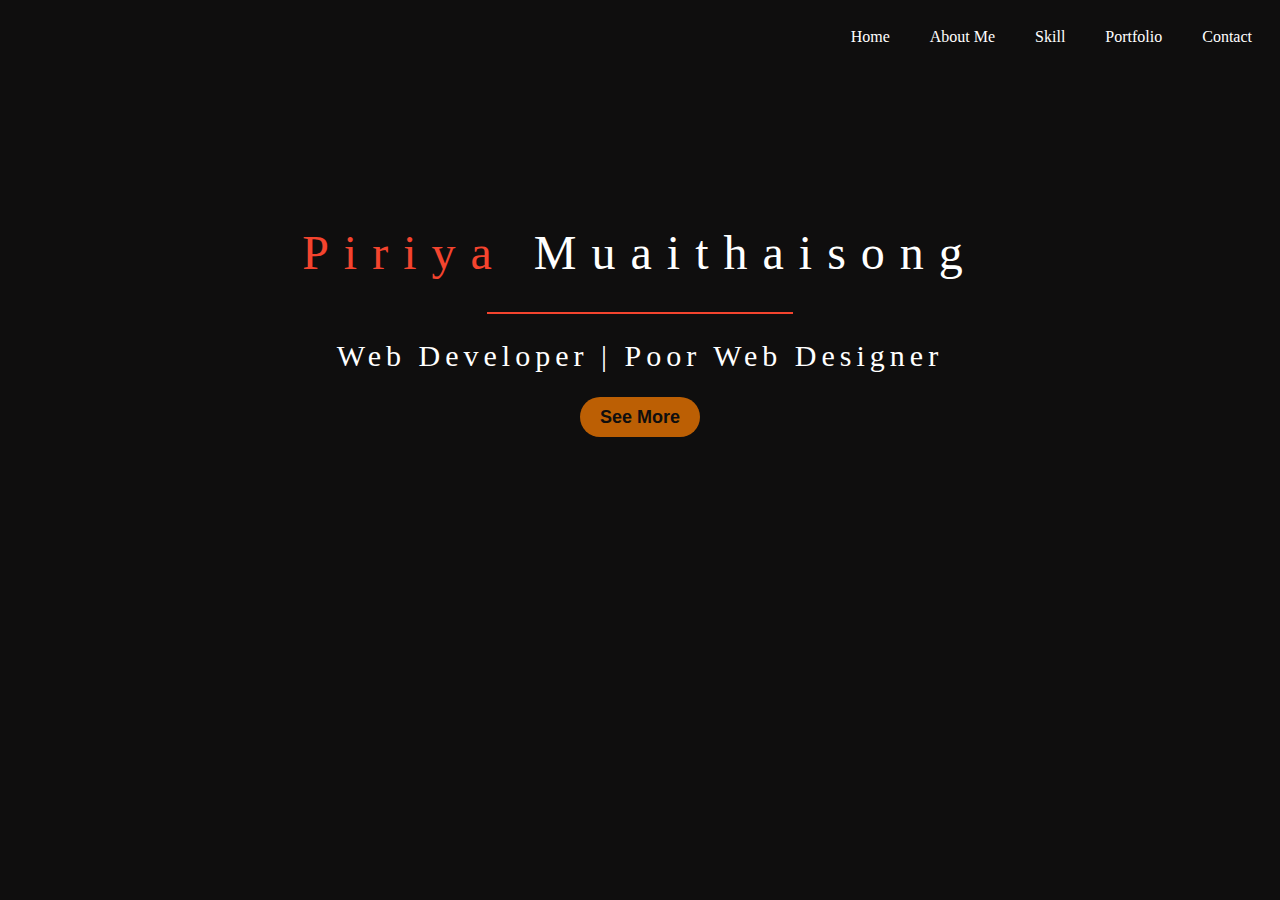
<file: index.html>
<!DOCTYPE html>
<html lang="en">
<head>
    <meta charset="UTF-8">
    <meta name="viewport" content="width=device-width, initial-scale=1.0">
    <meta http-equiv="X-UA-Compatible" content="ie=edge">

    <link rel="stylesheet" href="styles/style.css">
    <title>Piriya Muaithaisong</title>
</head>
<body>
    <ul>
        <li><a href="contact.html">Contact</a></li>
        <li><a href="portfolio.html">Portfolio</a></li>
        <li><a href="skill.html">Skill</a></li>
        <li><a href="about.html">About Me</a></li>
        <li><a href="index.html">Home</a></li>
      </ul>
      <header>
        <div class="main">
                <h1><span>Piriya</span> Muaithaisong</h1>
                <hr>
                <h2>Web Developer |  Poor Web Designer</h2>
                <form action="about.html">
                    <button type="submit" >See More</button>
                </form>
        </div>
    </header>
</body>
</html>
</file>
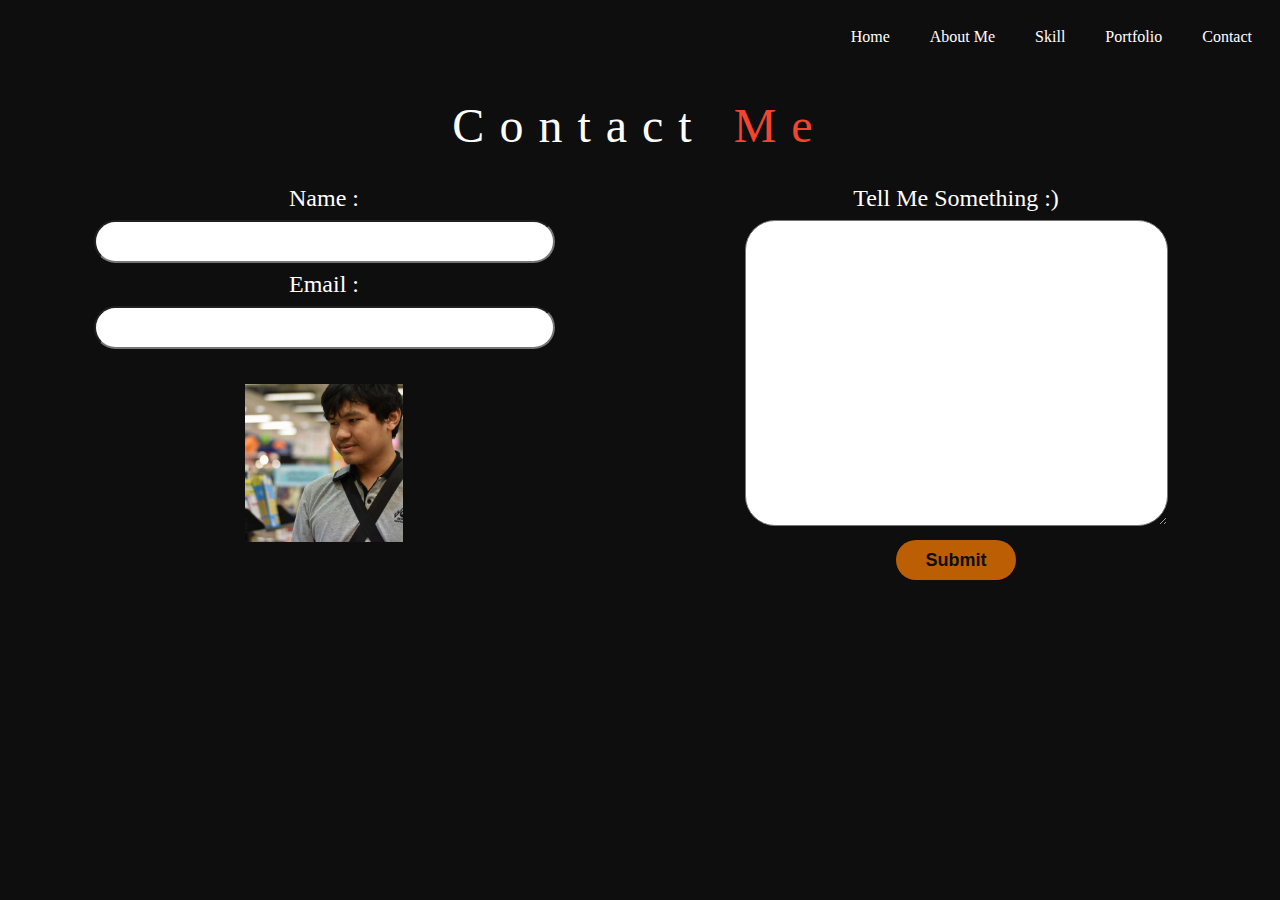
<file: contact.html>
<!DOCTYPE html>
<html lang="en">
<head>
    <meta charset="UTF-8">
    <meta name="viewport" content="width=device-width, initial-scale=1.0">
    <meta http-equiv="X-UA-Compatible" content="ie=edge">
    <title>Contact</title>
    <link rel="stylesheet" href="styles/style.css">
</head>
<body class = "contact">
    <ul>
        <li><a href="contact.html">Contact</a></li>
        <li><a href="portfolio.html">Portfolio</a></li>
        <li><a href="skill.html">Skill</a></li>
        <li><a href="about.html">About Me</a></li>
        <li><a href="index.html">Home</a></li>
    </ul>
    <h1>Contact <span>Me</span></h1>
    <form action="">
    <div class="row">
        <div class="column uncenter">
            Name :
            <br>
            <input type="text" name="name" size="50"><br>
            Email :
            <br>
            <input type="text" name="email" size="50"><br>
            <br>
            <img src="images/me.jpg">
        </div>
        <div class="column uncenter">
            Tell Me Something :)
            <br>
            <textarea rows="20" cols="50" ></textarea>
            <br>
            <button type="submit" >Submit</button>
        </div>
    </form>
    </div>
</body>
</html>
</file>
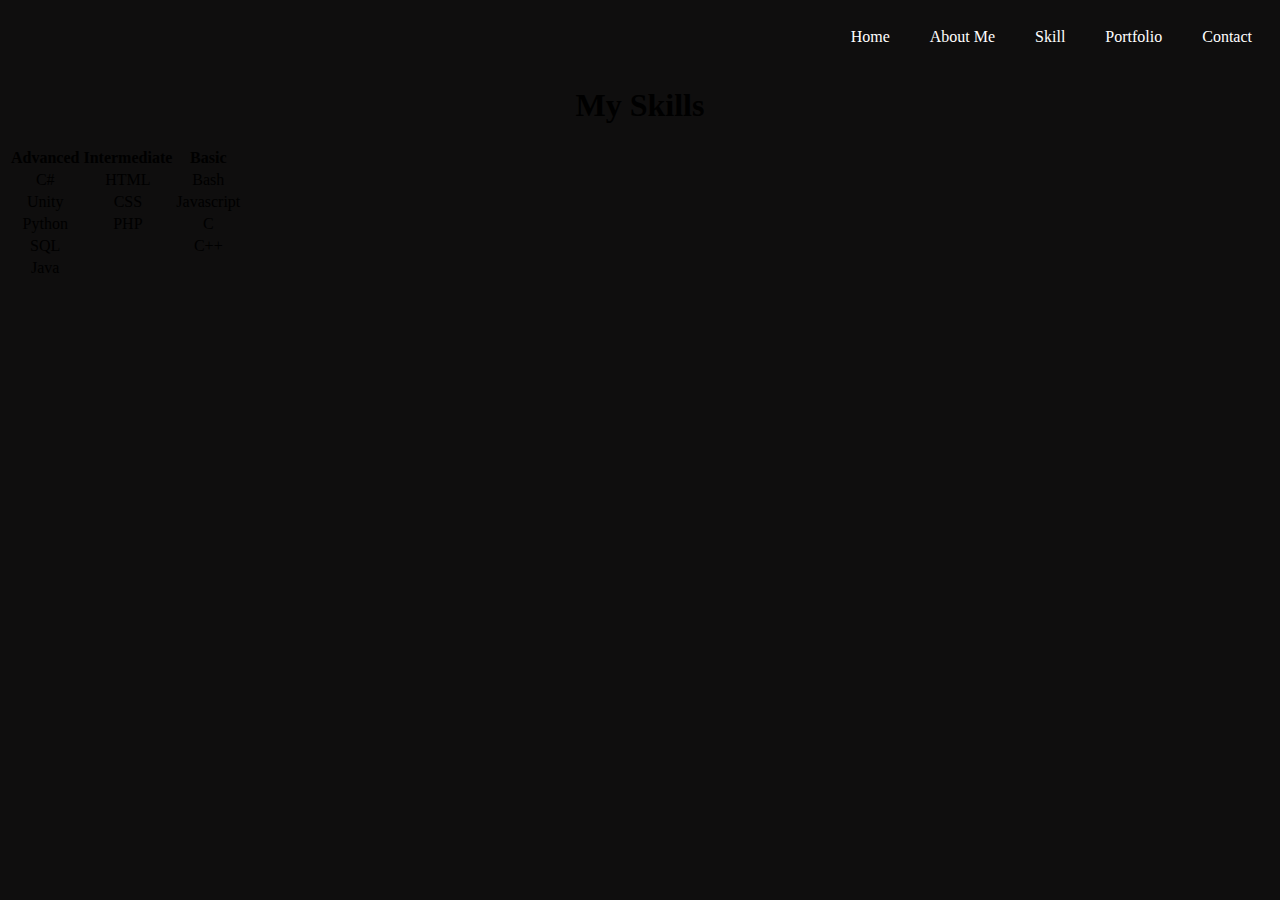
<file: skill.html>
<!DOCTYPE html>
<html lang="en">
<head>
    <meta charset="UTF-8">
    <meta name="viewport" content="width=device-width, initial-scale=1.0">
    <meta http-equiv="X-UA-Compatible" content="ie=edge">
    <title>About Me</title>
    <link rel="stylesheet" href="styles/style.css">
</head>
<body>
    <ul>
        <li><a href="contact.html">Contact</a></li>
        <li><a href="portfolio.html">Portfolio</a></li>
        <li><a href="skill.html">Skill</a></li>
        <li><a href="about.html">About Me</a></li>
        <li><a href="index.html">Home</a></li>
    </ul>
    <div class="mainhead headskill">
        <h1><span>My</span> Skills</h1>
    </div>
    <table class="skill">
        <tr>
            <th>Advanced</th>
            <th>Intermediate</th>
            <th>Basic</th>
        </tr>
        <tr>
            <td>C#</td>
            <td>HTML </td>
            <td>Bash</td>
        </tr>
        <tr>
            <td>Unity</td>
            <td>CSS</td>
            <td>Javascript</td>
        </tr>
        <tr>
            <td>Python</td>
            <td>PHP</td>
            <td>C</td>
        </tr>
        <tr>
            <td>SQL</td>
            <td></td>
            <td>C++</td>
        </tr>
        <tr>
            <td>Java</td>
            <td></td>
            <td></td>
        </tr>
    </table>

</body>
</html>
</file>
<file: styles/style.css>
body {
    background-color: #0F0E0E;
    text-align: center
}

ul {
    list-style-type: none;
    margin: 0;
    padding: 0;
    overflow: hidden;
    background-color: #0F0E0E;
}
li {
    float:right;
}
li a {
    display: block;
    color: white;
    text-align: center;
    padding: 20px 20px;
    text-decoration: none;
  }
li a:hover {
    color: #F4442E;
}

.main {
    padding: 10% 10%;
    text-align: center
}
.main h1 {
    font-size: 48px;
    color: white;
    letter-spacing: 15px;
    font-weight: normal;
}
.main span {
    color: #F4442E;
}

.main hr {
    border: 1px solid #F4442E;
    width: 30%;
}

.main h2 {
    color: white;
    font-size: 30px;
    font-weight: normal;
    letter-spacing: 5px
}

button{
    width: 120px;
    height: 40px;
    background-color: #BC5F04;
    border: 0px;
    font-size: 18px;
    border-radius: 40px 40px;
    color: #0F0E0E;
    font-weight: bold;
}

button:hover {
    background-color: #874000;
}

.contact h1 {
    
    font-size: 48px;
    color: white;
    letter-spacing: 15px;
    font-weight: normal;
}

.contact span {
    color: #F4442E;
}
.column {
    float: left;
    width: 50%;
  }
  
.row:after {
    content: "";
    display: table;
    clear: both;
}

.contact input[type=text]{
    padding: 12px 20px;
    margin: 8px 0;
    box-sizing: border-box;
    border-radius: 40px 40px;
}

.contact textarea {
    border-radius: 30px;
    margin: 8px;
}

.uncenter {
    color: white;
    font-size: 24px;
}

img {
    width: 25%;
    height: 25%;
}
</file>
